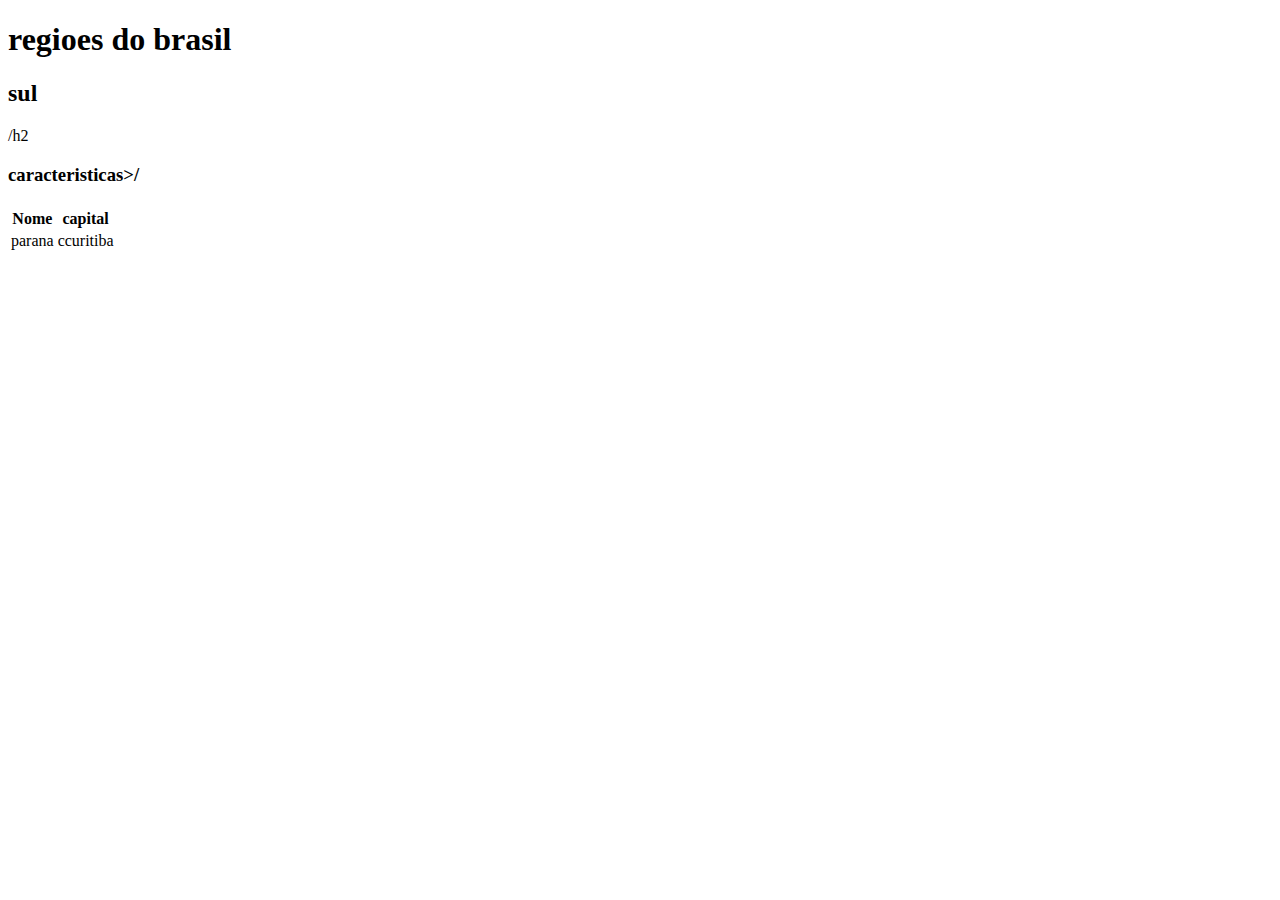
<file: index.html>
<!DOCTYPE html>
<html lang="en">
<head>
    <meta charset="UTF-8">
    <meta name="viewport" content="width=device-width, initial-scale=1.0">
    <title></title>
</head>
<h1>  regioes do brasil</

</body>
</html>      
<h2>sul </h2>/h2
<h3>caracteristicas>/</h3>
<h4></h4>
<table>
    <tr>
        <th>Nome</th>
        <th>capital</th>
    </tr>

    <tr>
        <td>parana</td>
        <td>ccuritiba</td>
    </tr>


</table>
</file>
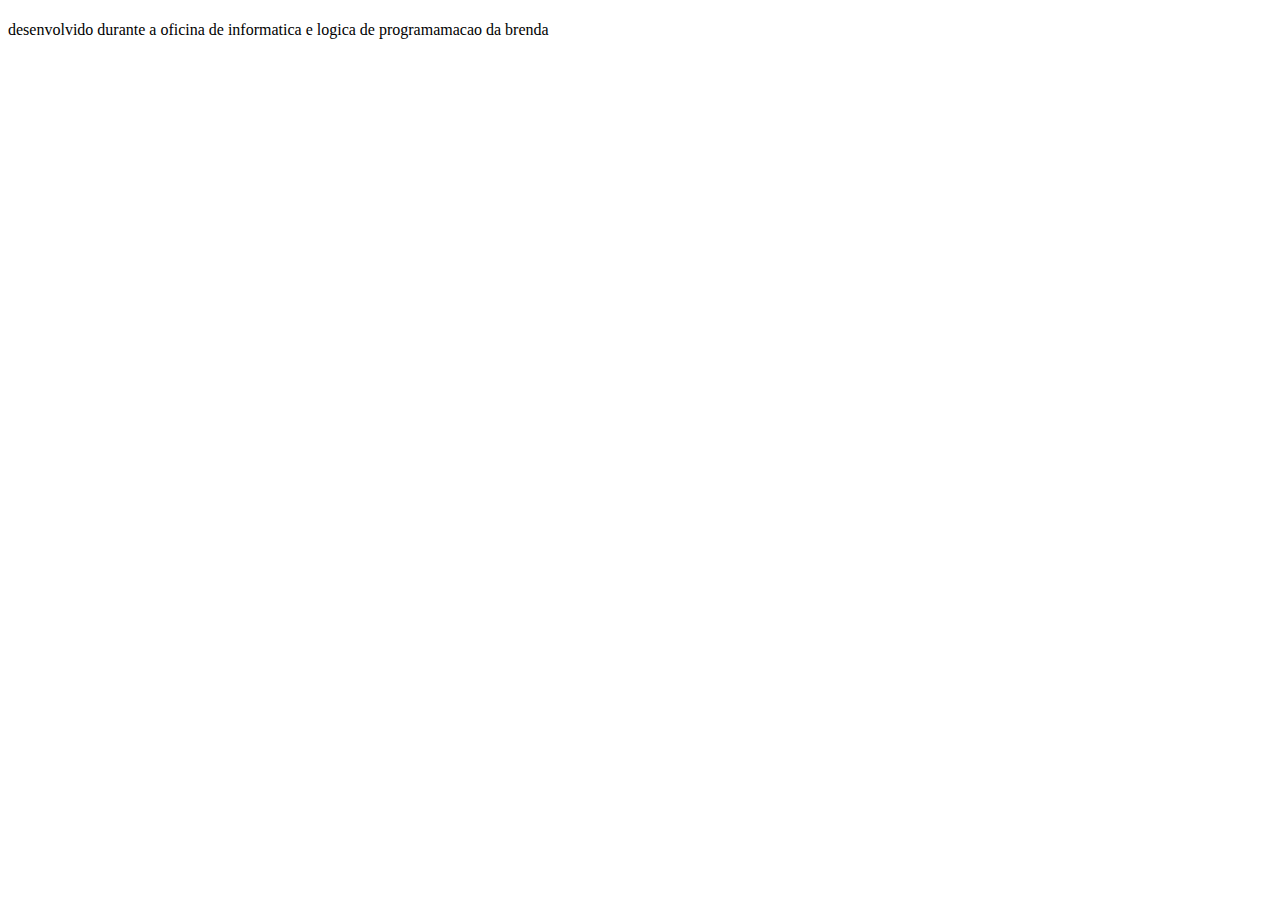
<file: pagina.html>
<!DOCTYPE html>
<htm1>

    <head>
        <title>iniciando no desenvolvemento</title>
    </head>

    <body> 
        <h1></h1>
        


        <footer>
            <p>desenvolvido durante a oficina de informatica e logica de programamacao da brenda</p>
        </footer>



    </body>
</htm1>
</file>
